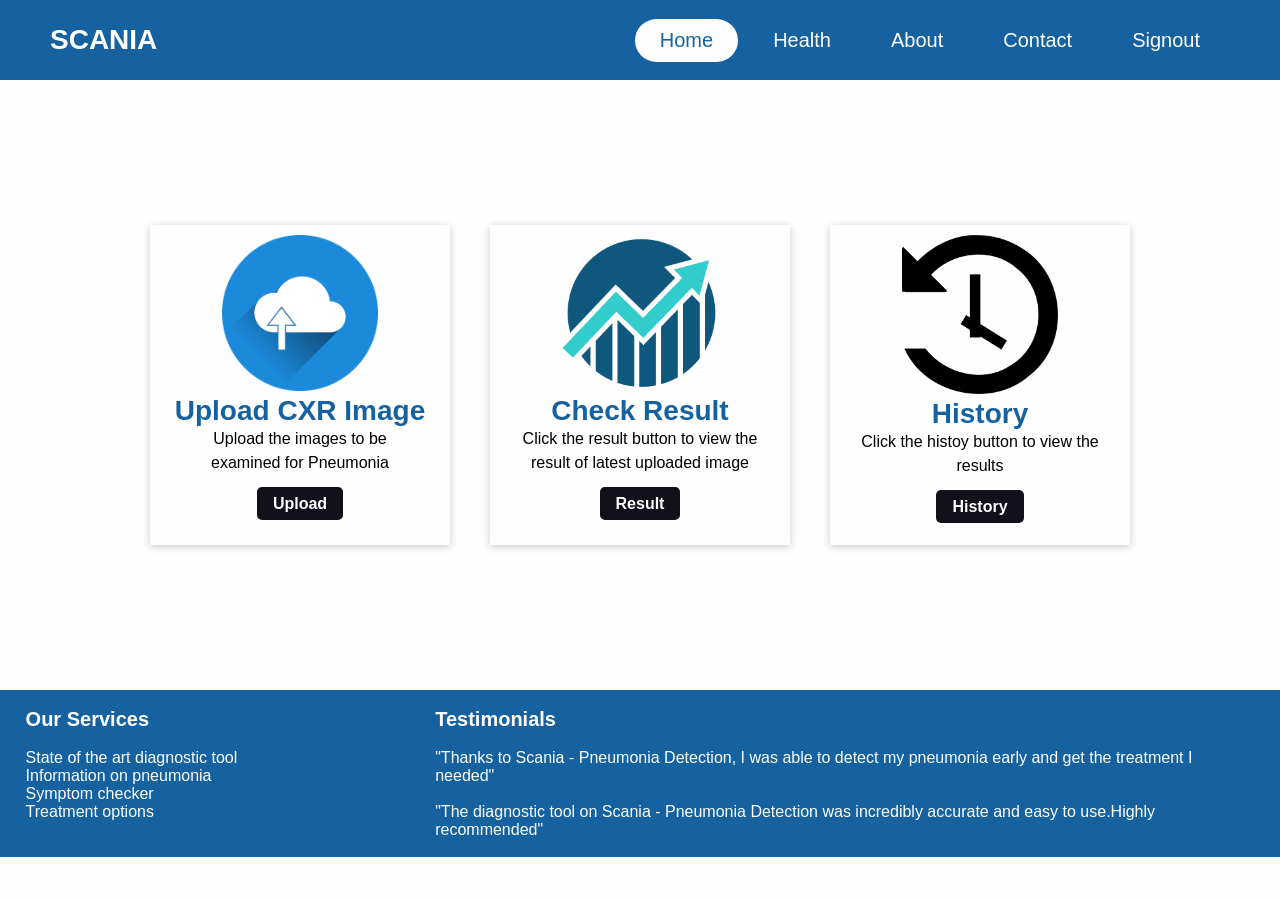
<file: index.html>
<!DOCTYPE html>
<html lang="en">
<head>
  <meta charset="UTF-8">
  <meta http-equiv="X-UA-Compatible" content="IE=edge">
  <meta name="viewport" content="width=device-width, initial-scale=1.0">
  <link rel="stylesheet" href="index.css">
  <link rel="stylesheet" href="navbar.css">
  <title>SCANIA</title>
</head>
<body>
  <header>
    <div class="logo">SCANIA</div>
    <div class="hamburger">
        <div class="line"></div>
        <div class="line"></div>
        <div class="line"></div>
    </div>
    <nav class="nav-bar">
      <ul>
        <li>
          <a href="index.html" class="active">Home</a>
        </li>
        <li>
          <a href="health.html">Health</a>
        </li>
        <li>
          <a href="#">About</a>
        </li>
        <li>
          <a href="#">Contact</a>
        </li>
        <li>
          <a href="signout.php">Signout</a>
        </li>
      </ul>
    </nav>
  </header>
    <div class="card-container">
      <div class="card">
        <img src="images/upload.png" alt="upload">
        <h2>Upload CXR Image</h2>
        <p>Upload the images to be examined for Pneumonia</p>
        <a href="upload_img.html" class="card-btn">Upload</a>
      </div>
      <div class="card">
        <img src="images/result.png" alt="upload">
        <h2>Check Result</h2>
        <p>Click the result button to view the result of latest uploaded image </p>
        <a href="#" class="card-btn">Result</a>
      </div>
      <div class="card">
        <img src="images/history.png" alt="upload">
        <h2>History</h2>
        <p>Click the histoy button to view the results </p>
        <a href="#" class="card-btn">History</a>
      </div>
    </div>
    <div class="footer">
      <div class="footer-el">
        <h3>Our Services</h3>
        <ul>
          <li>State of the art diagnostic tool</li>
          <li>Information on pneumonia</li>
          <li>Symptom checker</li>
          <li>Treatment options</li>
        </ul>
      </div>
      <div class="footer-el">
        <h3>Testimonials</h3>
        <p>"Thanks to Scania - Pneumonia Detection, I was able to detect my pneumonia early and get the treatment I needed"<br><br> "The diagnostic tool on Scania - Pneumonia Detection was incredibly accurate and easy to use.Highly recommended"</p>
       
      </div>
    </div>
  <script>
    hamburger = document.querySelector(".hamburger");
    hamburger.onclick = function() {
      navBar = document.querySelector(".nav-bar");
      navBar.classList.toggle("active");
    }
  </script>
</body>
</html>
</file>
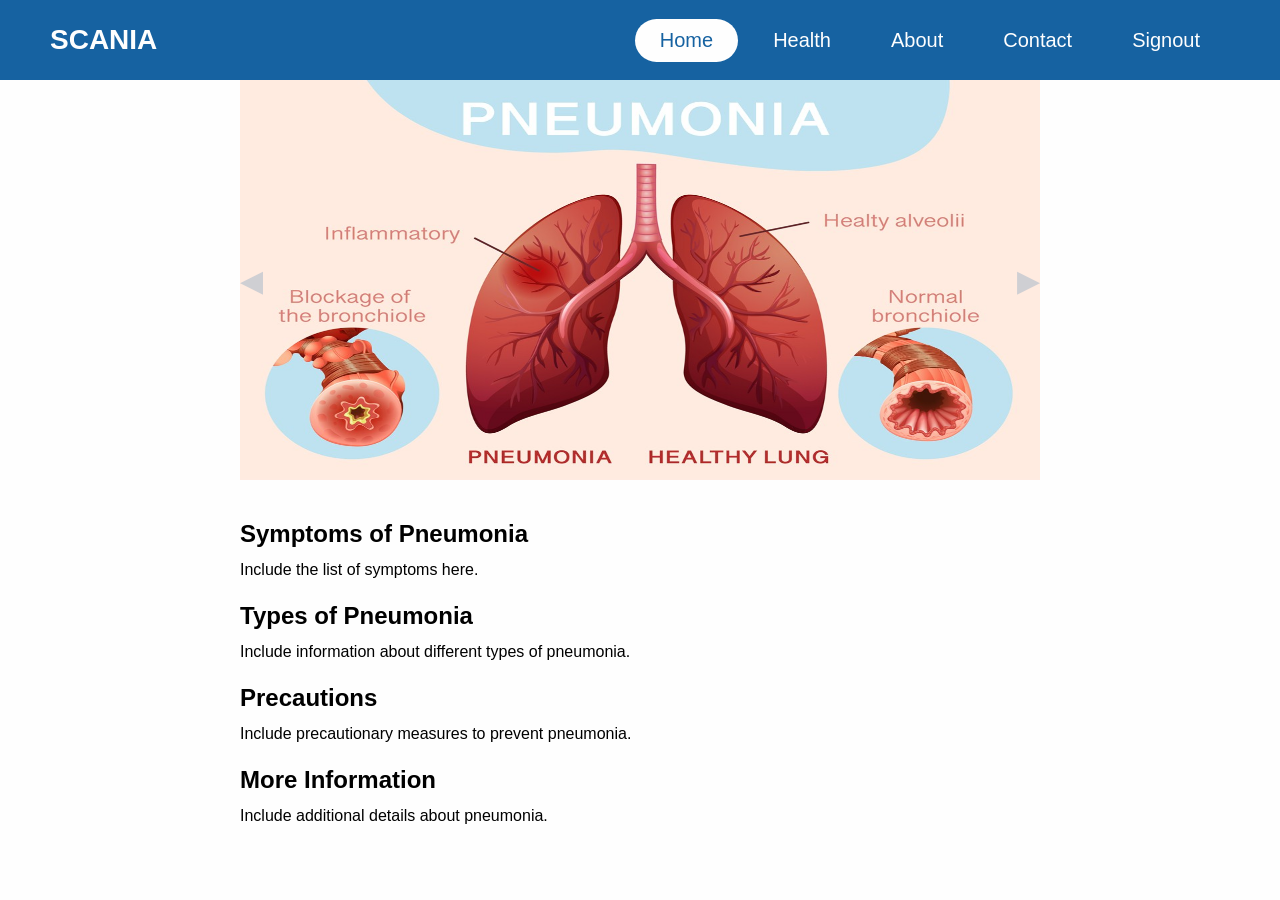
<file: health.html>
<!DOCTYPE html>
<html>
<head>
  <title>Health</title>
  <link rel="stylesheet" href="navbar.css">
  <style>
    /* CSS Grid for layout */
    .container {
      display: grid;
      grid-template-columns: 1fr;
      grid-gap: 20px;
      max-width: 800px;
      margin: 0 auto;
    }
    /* Carousel styles */
    .carousel {
      position: relative;
      width: 100%;
      height: 400px;
      overflow: hidden;
      z-index: -1;
    }

    .carousel-inner {
      display: flex;
      width: 300%;
      height:100%;
      transition: transform 1s ease;
    }

    .carousel-img {
      flex: 0 0 33.33%;
      width: 100%;
      height: 100%;
      
    }

    /* Carousel controls styles */
    .carousel-controls {
      position: absolute;
      top: 50%;
      left: 0;
      right: 0;
      display: flex;
      justify-content: space-between;
      transform: translateY(-50%);
    }

    .carousel-controls button {
      background: none;
      border: none;
      font-size: 30px;
      cursor: pointer;
      color: #1662a1;
      opacity: 0.2;
    }

    .prev-button {
      margin-right: auto;
    }

    .next-button {
      margin-left: auto;
    }

    /* Blog content styles */
    .blog {
      margin-top: 20px;
    }

    .blog h2 {
      font-size: 24px;
      margin-bottom: 10px;
    }

    .blog p {
      font-size: 16px;
      line-height: 1.5;
      margin-bottom: 20px;
    }

    /* Responsive styles */
    @media (max-width: 900px) {
      .container {
        grid-template-columns: 1fr;
      }

      .carousel {
        height: 40vh;
      }
    }
  </style>
</head>
<body>

    <header>
        <div class="logo">SCANIA</div>
        <div class="hamburger">
            <div class="line"></div>
            <div class="line"></div>
            <div class="line"></div>
        </div>
        <nav class="nav-bar">
          <ul>
            <li>
              <a href="index.html" class="active">Home</a>
            </li>
            <li>
              <a href="health.html">Health</a>
            </li>
            <li>
              <a href="#">About</a>
            </li>
            <li>
              <a href="#">Contact</a>
            </li>
            <li>
              <a href="#">Signout</a>
            </li>
          </ul>
        </nav>
      </header>

  <div class="container">
    <div class="carousel">
      <div class="carousel-inner">
        <img class="carousel-img" src="images/carousal_image1.jpg" alt="Carousel Image 1">
        <img class="carousel-img" src="images/carousal_image2.jpg" alt="Carousel Image 2">
        <img class="carousel-img" src="images/carousal_image3.jpg" alt="Carousel Image 3">
      </div>

      <div class="carousel-controls">
        <button class="prev-button">◀</button>
        <button class="next-button">▶</button>
      </div>
    </div>

    <div class="blog">
      <h2>Symptoms of Pneumonia</h2>
      <p>Include the list of symptoms here.</p>

      <h2>Types of Pneumonia</h2>
      <p>Include information about different types of pneumonia.</p>

      <h2>Precautions</h2>
      <p>Include precautionary measures to prevent pneumonia.</p>

      <h2>More Information</h2>
      <p>Include additional details about pneumonia.</p>
    </div>
  </div>

  <script>
    // JavaScript for automatic carousel sliding
    let carousel = document.querySelector('.carousel');
    let carouselInner = carousel.querySelector('.carousel-inner');
    let images = Array.from(carouselInner.querySelectorAll('.carousel-img'));
    let currentImageIndex = 0;
    let prevButton = document.querySelector('.prev-button');
    let nextButton = document.querySelector('.next-button');
    let slideInterval;

    function showImage(index) {
      carouselInner.style.transform = `translateX(-${index * 33.33}%)`;
    }

    function prevImage() {
      currentImageIndex = (currentImageIndex - 1 + images.length) % images.length;
      showImage(currentImageIndex);
    }

    function nextImage() {
      currentImageIndex = (currentImageIndex + 1) % images.length;
      showImage(currentImageIndex);
    }

    function startSlide() {
      slideInterval = setInterval(nextImage, 5000);
    }

    function stopSlide() {
      clearInterval(slideInterval);
    }

    prevButton.addEventListener('click', () => {
      prevImage();
      stopSlide();
      startSlide();
    });
    nextButton.addEventListener('click', () => {
      nextImage();
      stopSlide();
      startSlide();
    });

    startSlide(); // Start automatic sliding

    showImage(currentImageIndex); // Show initial image
  </script>
  <script>
    hamburger = document.querySelector(".hamburger");
    hamburger.onclick = function() {
      navBar = document.querySelector(".nav-bar");
      navBar.classList.toggle("active");
    }
  </script>
</body>
</html>
</file>
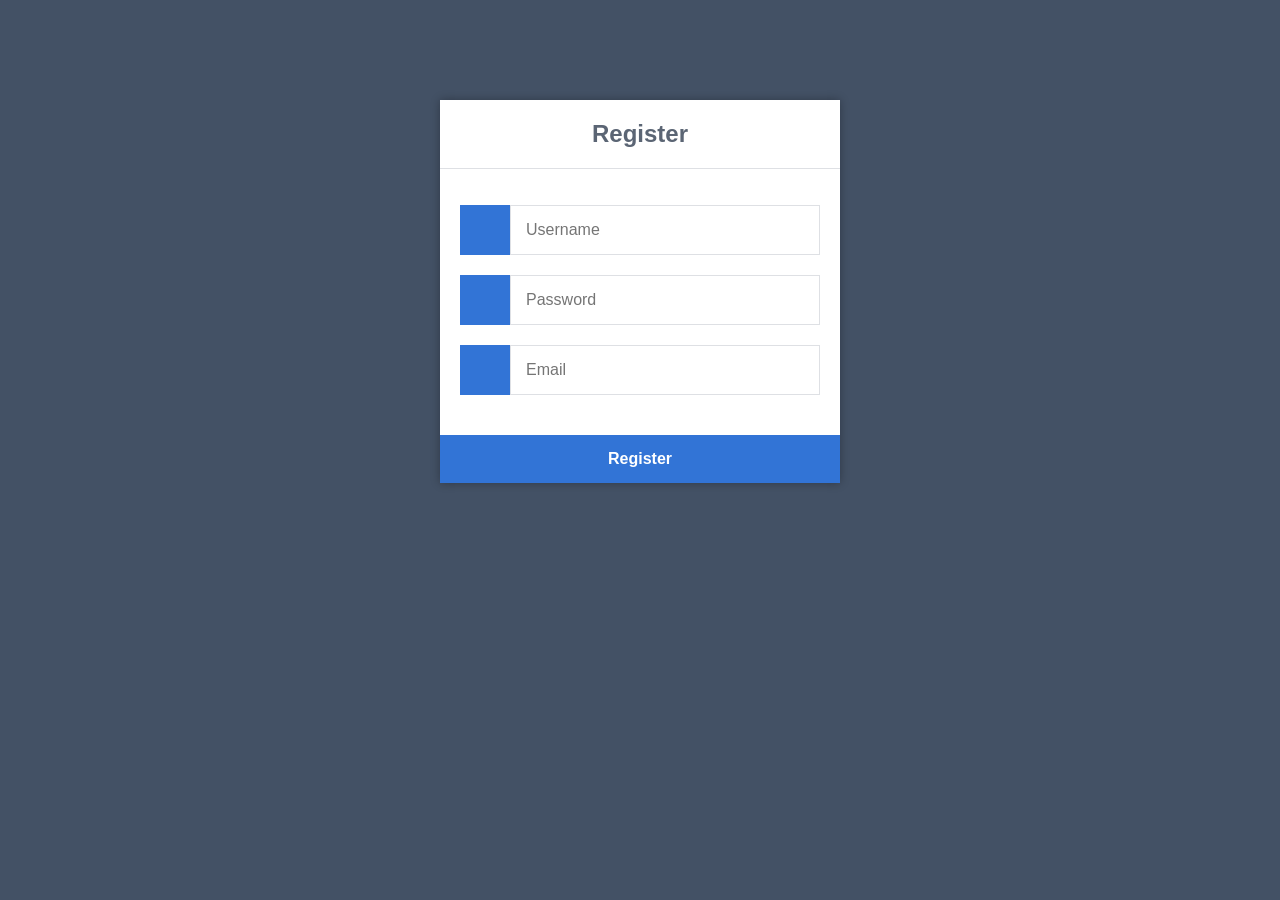
<file: register.html>
<!DOCTYPE html>
<html>
	<head>
		<meta charset="utf-8">
		<title>Register</title>
		<link rel="stylesheet" href="registercss.css">
	</head>
	<body>
		<div class="register">
			<h1>Register</h1>
			<form action="register.php" method="post" autocomplete="off">
				<label for="username">
					<i class="fas fa-user"></i>
				</label>
				<input type="text" name="username" placeholder="Username" id="username" required>
				<label for="password">
					<i class="fas fa-lock"></i>
				</label>
				<input type="password" name="password" placeholder="Password" id="password" required>
				<label for="email">
					<i class="fas fa-envelope"></i>
				</label>
				<input type="email" name="email" placeholder="Email" id="email" required>
				<input type="submit" value="Register">
			</form>
		</div>
	</body>
</html>
</file>
<file: index.css>
*{
    margin: 0px;
    padding: 0px;
    list-style: none;
    text-decoration: none;
    font-family: Verdana, Geneva, Tahoma, sans-serif;
    box-sizing: border-box;
}

.card-container{
    display: flex;
    justify-content: center;
    align-items: center;
    text-align: center;
    padding:15vh 0;
}
.card-container .card img{
    width: 60%;
    height: auto;

}
.card-container .card{
    width: 300px;
    height: 320px;
    margin: 10px 20px;
    padding: 10px 20px;
    box-shadow: 0px 2px 8px  0px rgba(0,0,0,0.2);
}
.card-container .card h2{
    margin-inline-end: 15px 0px;
    font-size: 28px;
    color: #1662a1;
    font-family: sans-serif;
}
.card-container .card p{
    font-size: 16px;
    line-height: 1.5;
    padding: 0px 10px;
    margin-bottom: 20px;
    font-family: sans-serif;
}

.card-container .card .card-btn{
    width: 40%;
    height: 30px;
    background-color: #11101b;
    color: #fefefe;
    font-weight: 600;
    font-size: 16px;
    padding: 8px 16px;
    border-radius: 5px;
}
.card-container .card .card-btn:hover{
    background-color: #fefefe;
    border: 1px solid #11101b;
    color: #11101b;
}
.video-container {
    position: relative;
    width: 100%;
    height: 100vh;
    overflow: hidden;
  }
  
  .video-container video {
    position: absolute;
    top: 0;
    left: 0;
    width: 100%;
    height: 100%;
    object-fit: cover;
    opacity: 0.4;
  }


@media screen and (max-width:900px){
    .card-container{
        flex-direction: column;
        padding:5vh 0vh;
    }
}

.footer{
    display: grid;
    grid-template-columns: 1fr 2fr;
    padding: 2vh 2vw;
    font-size: 16px;
    background-color: #1662a1;
    color: #fefefe;
}

.footer .footer-el h3{
    font-family: 'Gill Sans', 'Gill Sans MT', Calibri, 'Trebuchet MS', sans-serif;
    margin-bottom: 2vh;
    font-size: 20px;
}

@media screen and (max-width:900px){
    .footer{
        grid-template-columns: 1fr;
        grid-auto-rows: 20vh;
    }
    .footer .footer-el{
        text-align: center;
    }
}
</file>
<file: navbar.css>
*{
    margin: 0px;
    padding: 0px;
    list-style: none;
    text-decoration: none;
    font-family: Verdana, Geneva, Tahoma, sans-serif;
    box-sizing: border-box;
}

body{
    background-color: #fefefe;
}
header{
    width: 100%;
    height: 80px;
    background: #1662a1;
    display: flex;
    align-items: center;
    justify-content: space-between;
    padding: 0 100px;
    
}

.logo{
    font-size: 28px;
    font-weight: bold;
    color: #fefefe;
}
.hamburger{
    display: none;
}

.nav-bar ul{
    display: flex;
}
.nav-bar ul li a{
    display: block;
    color: #fefefe;
    font-size: 20px;
    padding: 10px 25px;
    border-radius: 50px;
    transition: 0.2s;
    margin: 0px 5px;
}
.nav-bar ul li a:hover{
    color: #1662a1;
    background: #fefefe;
}
.nav-bar ul li a.active{
    color: #1662a1;
    background-color: #fefefe;
}

@media only screen and (max-width:1320px){
    header{
        padding: 0 50px;
    }
}
@media only screen and (max-width:1100px){
    header{
        padding: 0 30px;
    }
}
@media only screen and (max-width:900px){
    .hamburger{
        display: block;
        cursor: pointer;
    }
    .hamburger .line{
        width: 30px;
        height: 3px;
        background-color: #fefefe;
        margin: 6px 0px;
    }
    .nav-bar{
        height: 0;
        position: absolute;
        top: 80px;
        left: 0;
        right: 0px;
        width: 100vw;
        background-color: #1662a1;
        transition: 0.5s;
        overflow: hidden;
    }
    .nav-bar.active{
        height: 450px;
    }
    .nav-bar ul{
        display: block;
        width: fit-content;
        margin: 80px auto 0 auto;
        text-align: center;
        transition: 0.5s;
        opacity: 0;
    }
    .nav-bar.active ul{
        opacity: 1;
    }
    .nav-bar ul li a{
        margin-bottom: 12px;
    }
}
</file>
<file: registercss.css>
* {
  	box-sizing: border-box;
  	font-family: -apple-system, BlinkMacSystemFont, "segoe ui", roboto, oxygen, ubuntu, cantarell, "fira sans", "droid sans", "helvetica neue", Arial, sans-serif;
  	font-size: 16px;
}
body {
  	background-color: #435165;
  	margin: 0;
}
.register {
  	width: 400px;
  	background-color: #ffffff;
  	box-shadow: 0 0 9px 0 rgba(0, 0, 0, 0.3);
  	margin: 100px auto;
}
.register h1 {
  	text-align: center;
  	color: #5b6574;
  	font-size: 24px;
  	padding: 20px 0 20px 0;
  	border-bottom: 1px solid #dee0e4;
}
.register form {
  	display: flex;
  	flex-wrap: wrap;
  	justify-content: center;
  	padding-top: 20px;
}
.register form label {
  	display: flex;
  	justify-content: center;
  	align-items: center;
  	width: 50px;
 	height: 50px;
  	background-color: #3274d6;
  	color: #ffffff;
}
.register form input[type="password"], .register form input[type="text"], .register form input[type="email"] {
  	width: 310px;
  	height: 50px;
  	border: 1px solid #dee0e4;
  	margin-bottom: 20px;
  	padding: 0 15px;
}
.register form input[type="submit"] {
  	width: 100%;
  	padding: 15px;
  	margin-top: 20px;
  	background-color: #3274d6;
 	border: 0;
  	cursor: pointer;
  	font-weight: bold;
  	color: #ffffff;
  	transition: background-color 0.2s;
}
.register form input[type="submit"]:hover {
	background-color: #2868c7;
  	transition: background-color 0.2s;
}
</file>
